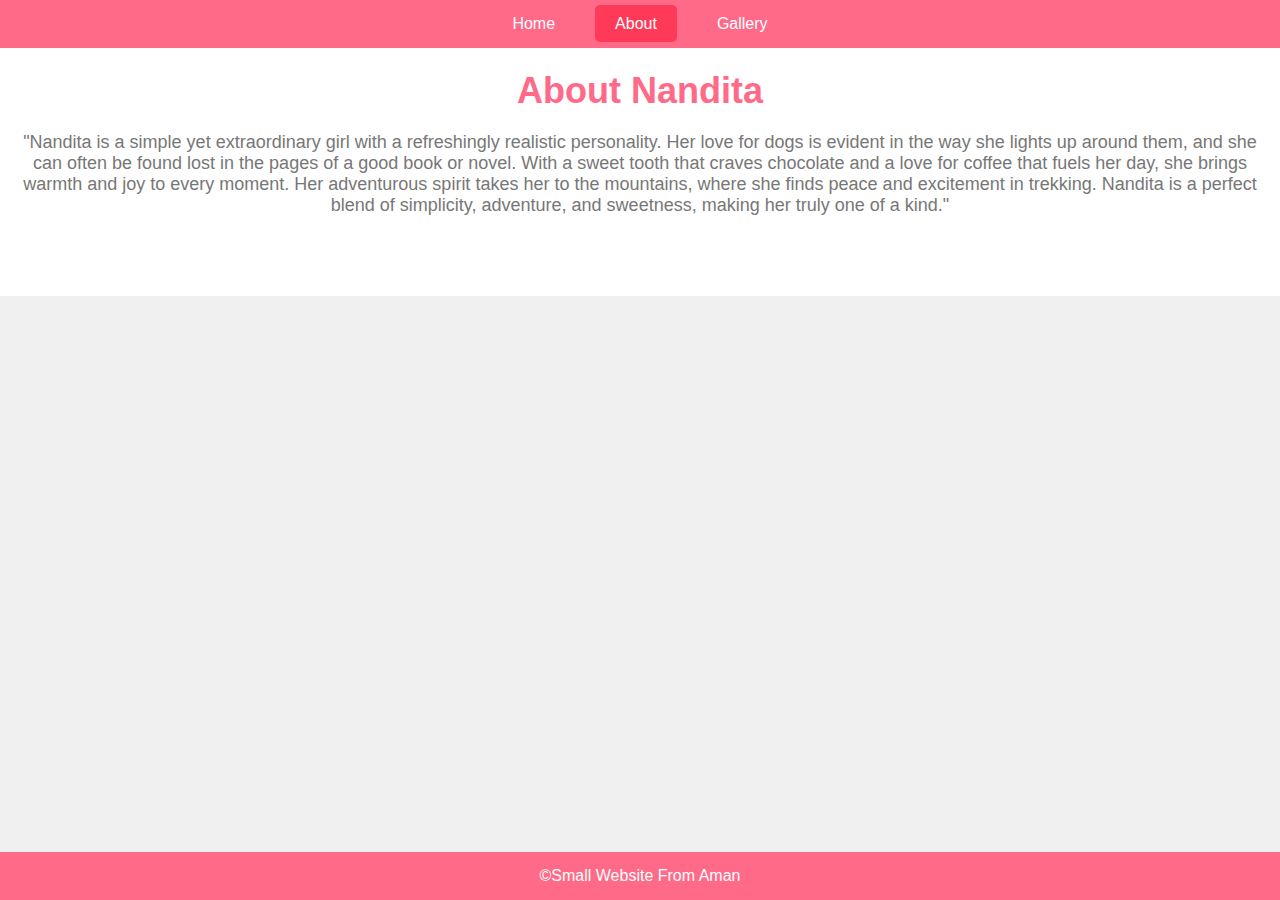
<file: about.html>
<!DOCTYPE html>
<html lang="en">
<head>
    <meta charset="UTF-8">
    <meta name="viewport" content="width=device-width, initial-scale=1.0">
    <title>About Nandita</title>
    <link rel="stylesheet" href="css/styles.css">
</head>
<body>
    <header>
        <nav class="nav-bar">
            <ul>
                <li><a href="index.html">Home</a></li>
                <li><a href="about.html" class="active">About</a></li>
                <li><a href="gallery.html">Gallery</a></li>
            </ul>
        </nav>
    </header>

    <section class="about-section">
        <h2>About Nandita</h2>
        <p>"Nandita is a simple yet extraordinary girl with a refreshingly realistic personality. Her love for dogs is evident in the way she lights up around them, and she can often be found lost in the pages of a good book or novel. With a sweet tooth that craves chocolate and a love for coffee that fuels her day, she brings warmth and joy to every moment. Her adventurous spirit takes her to the mountains,  where she finds peace and excitement in trekking. Nandita is a perfect blend of simplicity, adventure,  and sweetness, making her truly one of a kind."</p>
      
    </section>

    <footer>
        <p>&copy;Small Website From Aman </p>
    </footer>
</body>
</html>
</file>
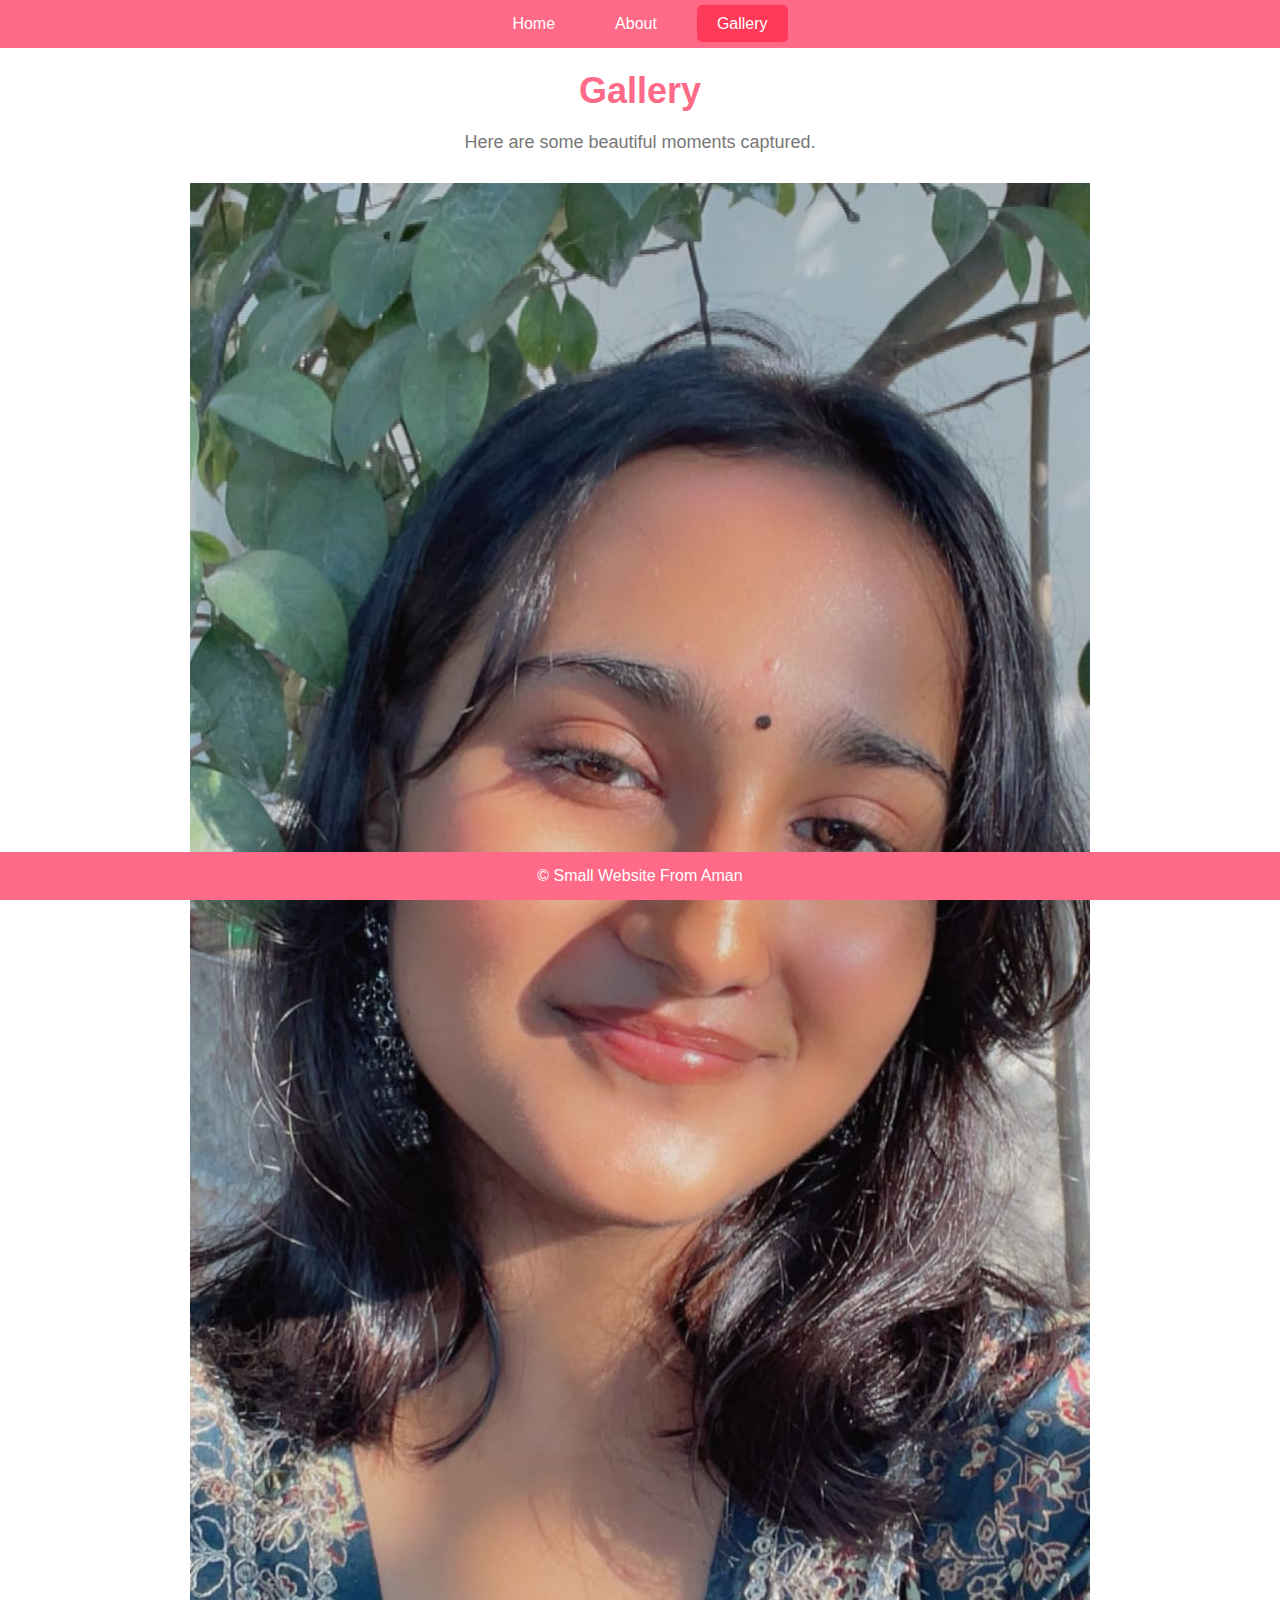
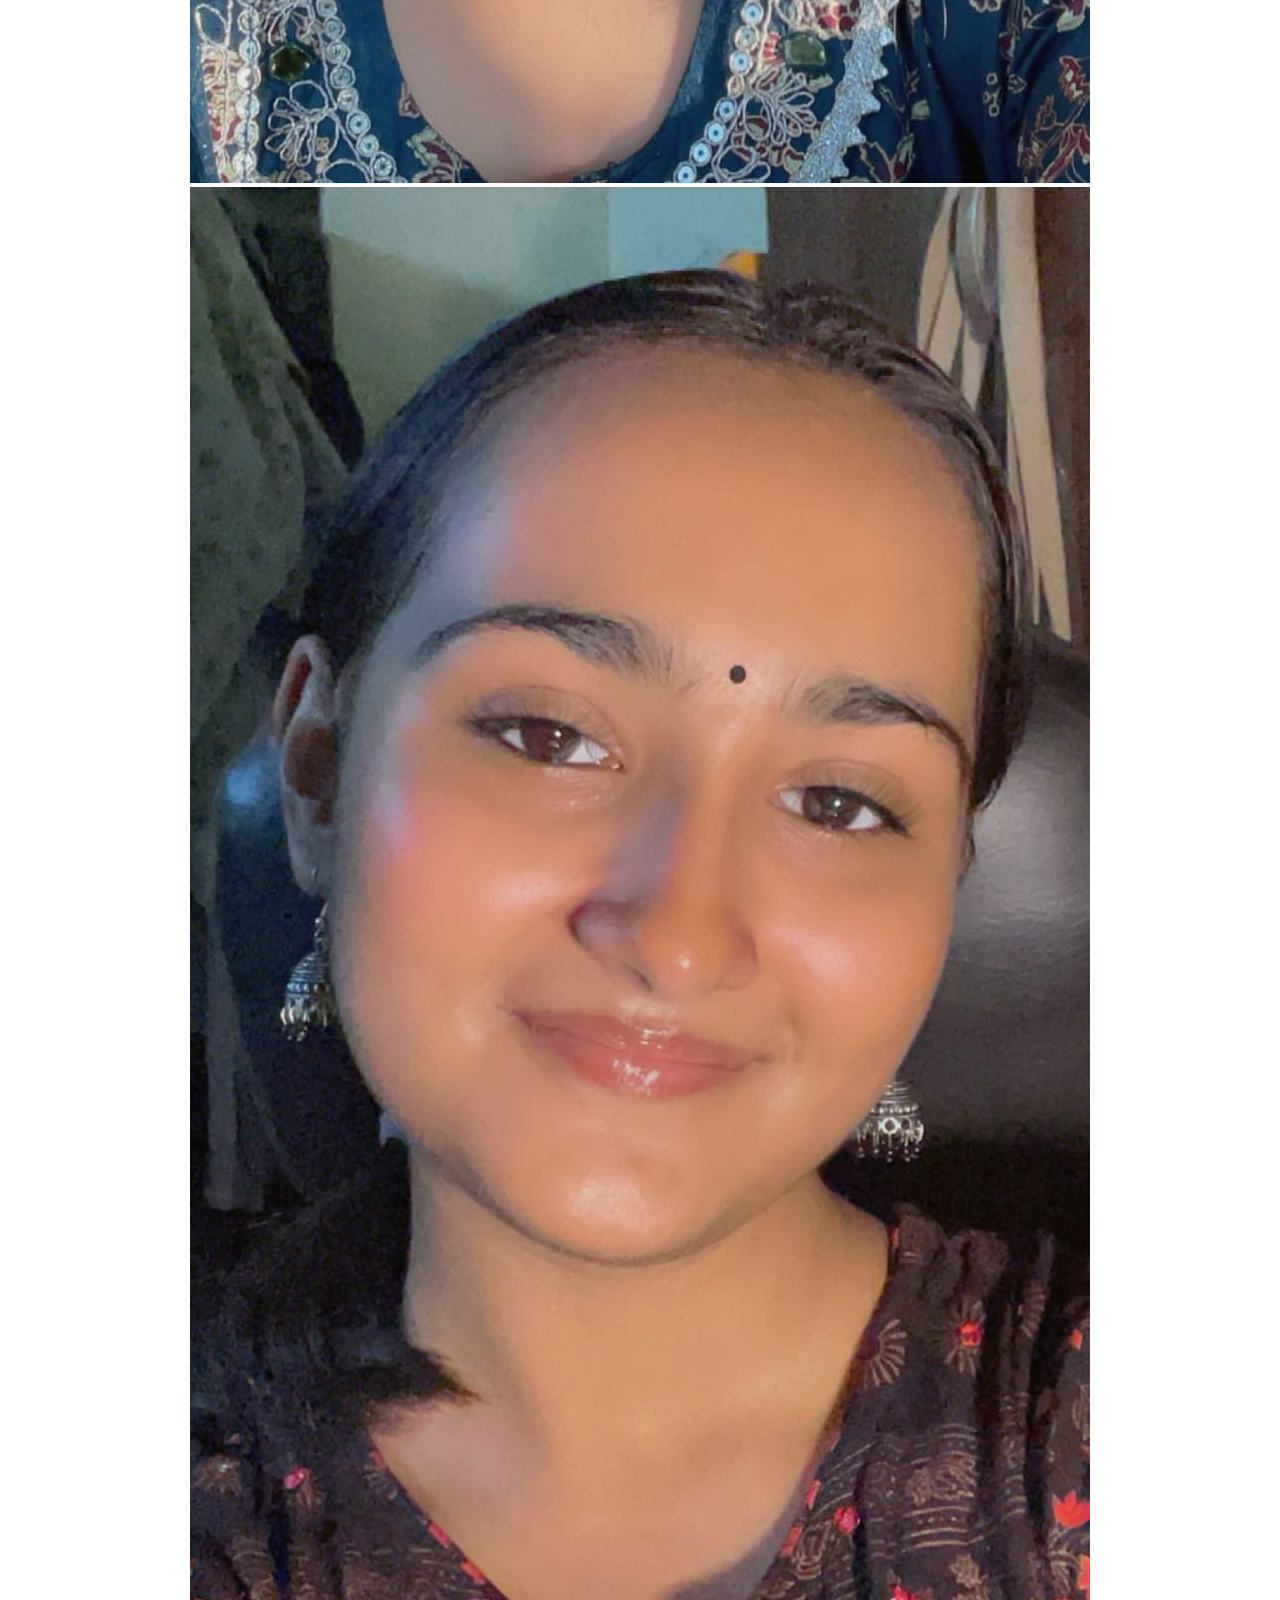
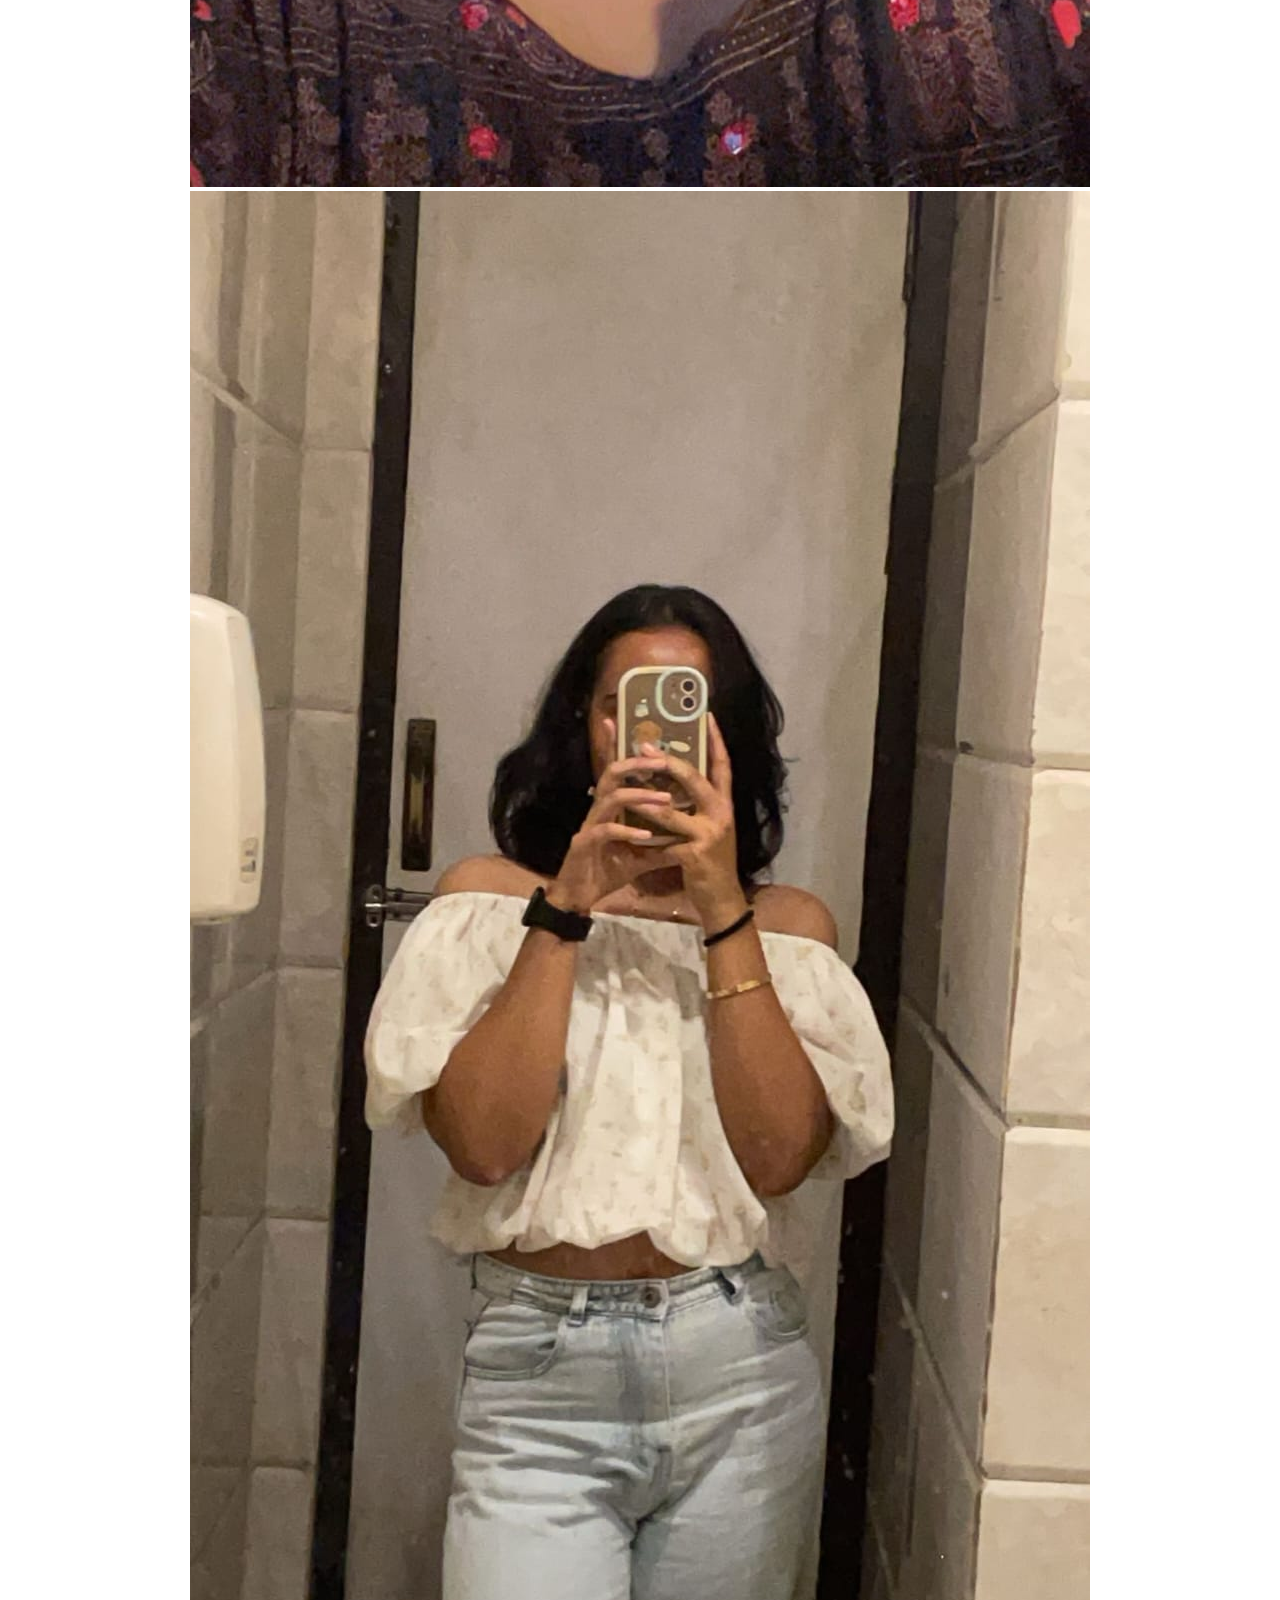
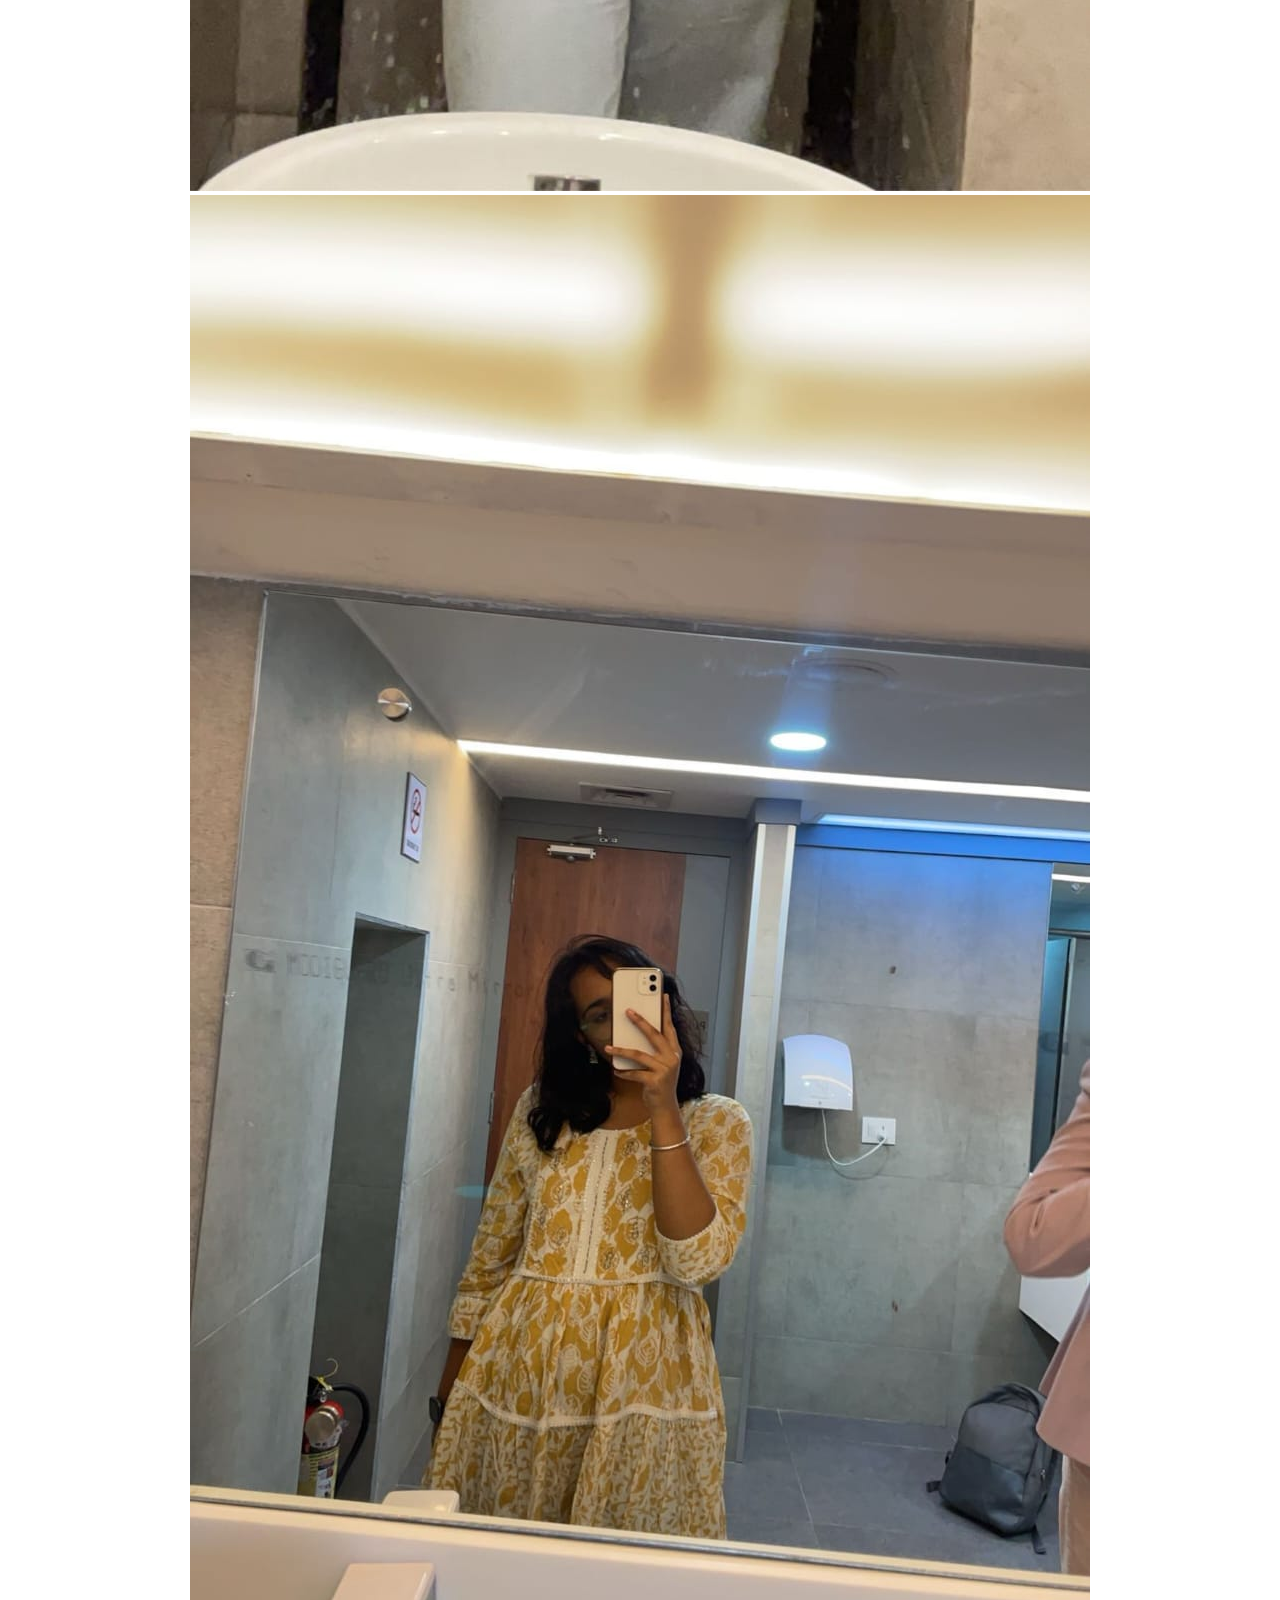
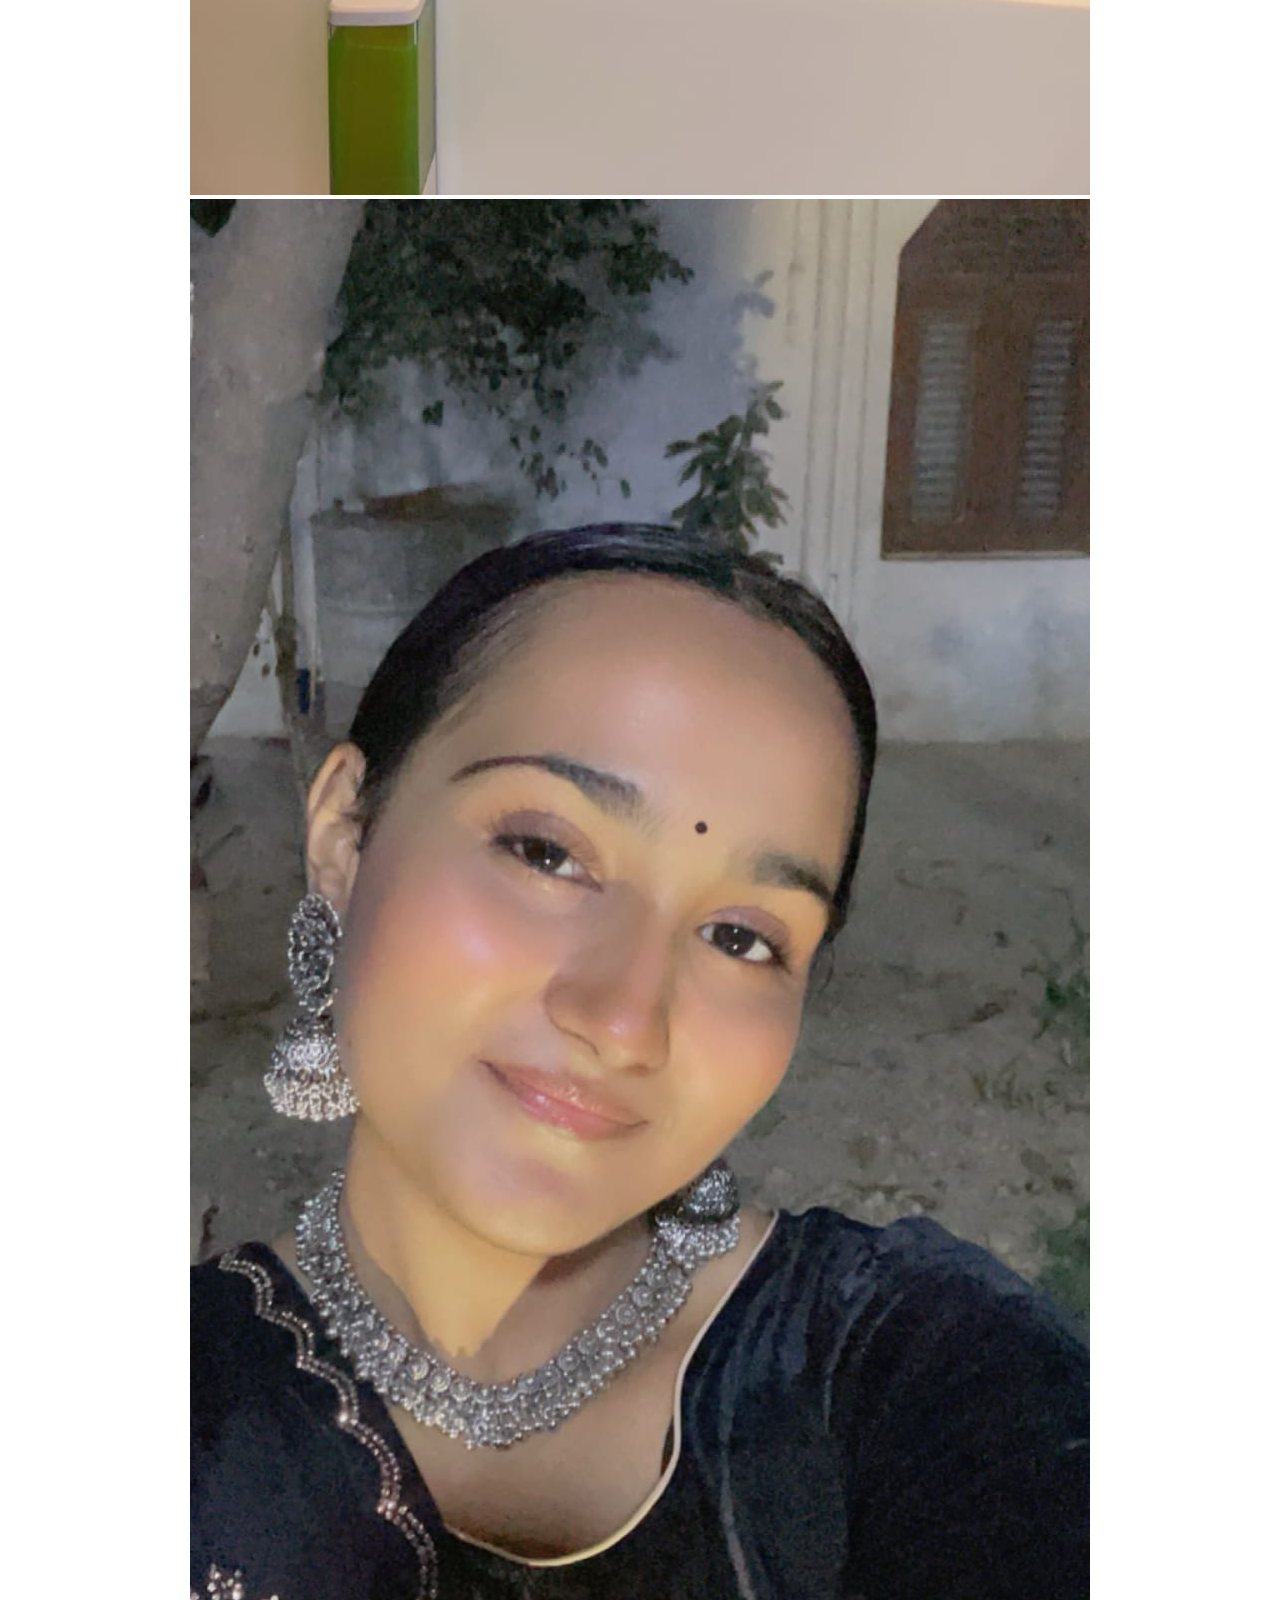
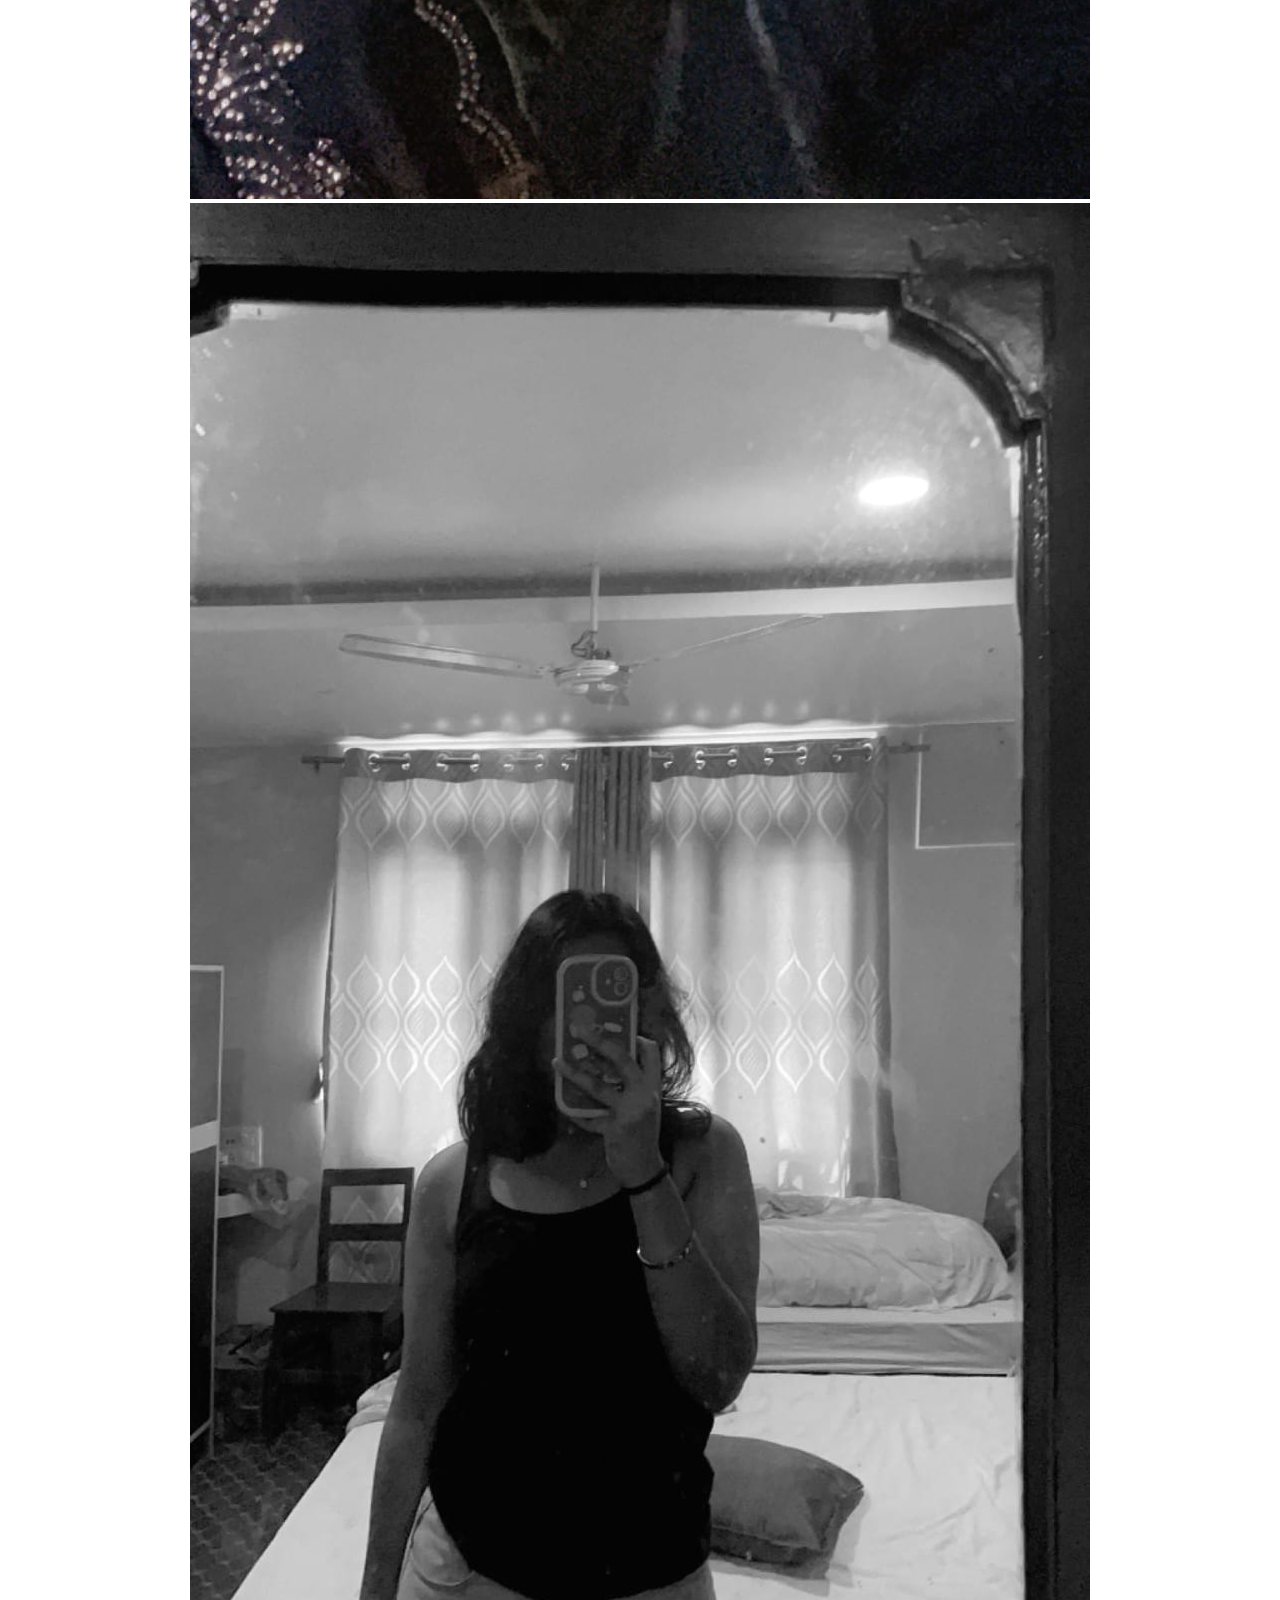
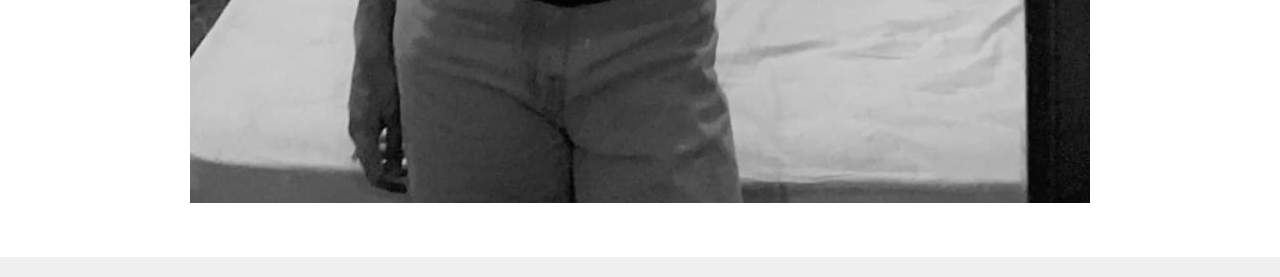
<file: gallery.html>
<!DOCTYPE html>
<html lang="en">
<head>
    <meta charset="UTF-8">
    <meta name="viewport" content="width=device-width, initial-scale=1.0">
    <title>Gallery - Nandita</title>
    <link rel="stylesheet" href="css/styles.css">
</head>
<body>
    <header>
        <nav class="nav-bar">
            <ul>
                <li><a href="index.html">Home</a></li>
                <li><a href="about.html">About</a></li>
                <li><a href="gallery.html" class="active">Gallery</a></li>
 
            </ul>
        </nav>
    </header>

    <section class="gallery-section">
        <h2>Gallery</h2>
        <p>Here are some beautiful moments captured.</p>
        <div class="gallery-grid">
            <img src="images/WhatsApp Image 2024-10-05 at 00.21.01_536f3bb8.jpg" alt="Nandita 1">
            <img src="images/WhatsApp Image 2024-10-05 at 00.21.03_3b9f46a9.jpg" alt="Nandita 2">
            <img src="images/WhatsApp Image 2024-10-05 at 00.21.04_8b81ca2e.jpg" alt="Nandita 3">
            <img src="images/WhatsApp Image 2024-10-05 at 00.21.02_67520f34.jpg" alt="Nandita 3">
            <img src="images/WhatsApp Image 2024-10-05 at 00.21.02_90262686.jpg" alt="Nandita 3">
            <img src="images/WhatsApp Image 2024-10-05 at 00.21.05_6e5a3bed.jpg" alt="Nandita 4">
        
        </div>
    </section>

    <footer>
        <p>&copy; Small Website From Aman </p>
    </footer>
</body>
</html>
</file>
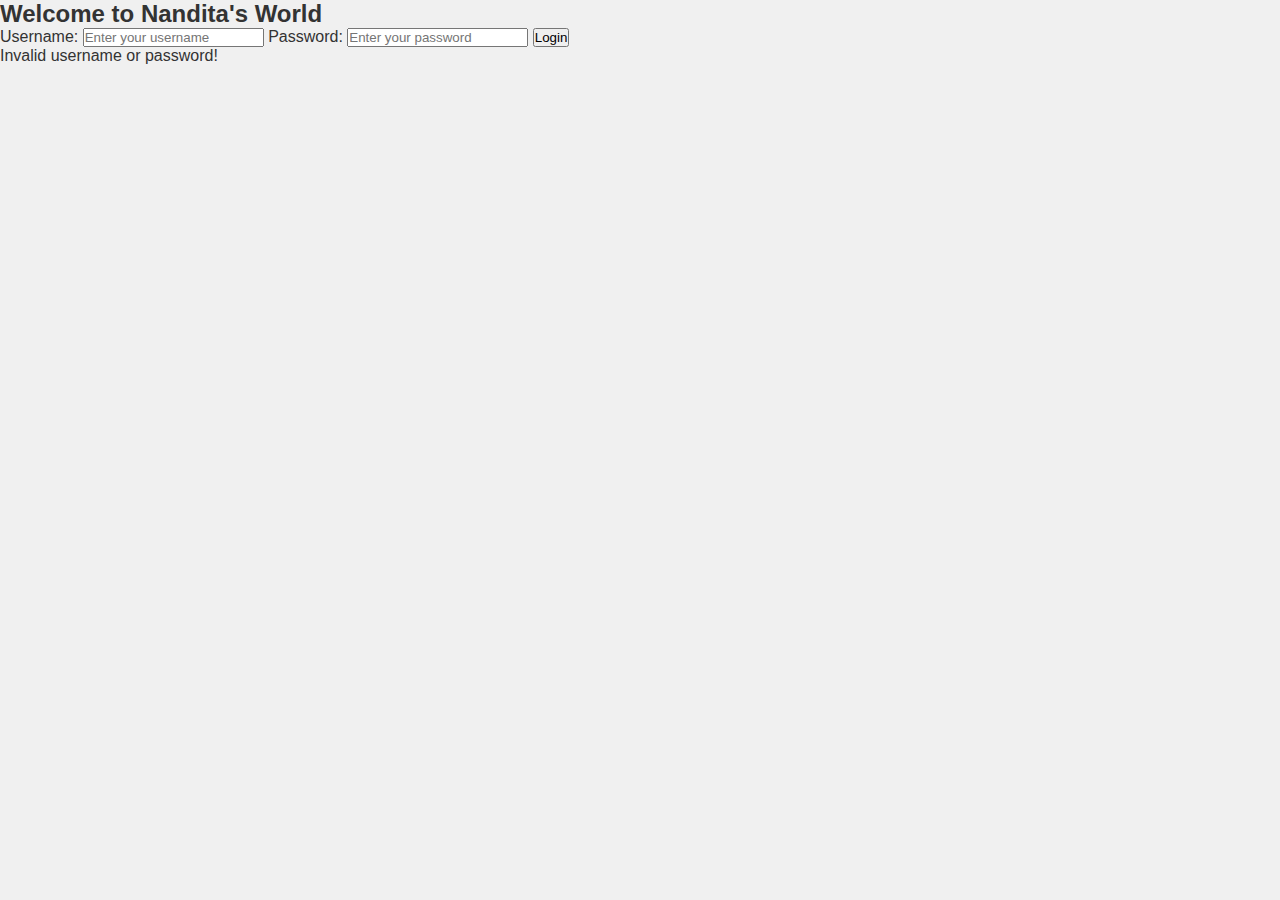
<file: login.html>
<!DOCTYPE html>
<html lang="en">
<head>
    <meta charset="UTF-8">
    <meta name="viewport" content="width=device-width, initial-scale=1.0">
    <title>Login to Nandita's World</title>
    <link rel="stylesheet" href="css/styles.css">
</head>
<body>
    <div class="login-container">
        <h2>Welcome to Nandita's World</h2>
        <form id="login-form">
            <label for="username">Username:</label>
            <input type="text" id="username" placeholder="Enter your username" required>

            <label for="password">Password:</label>
            <input type="password" id="password" placeholder="Enter your password" required>

            <button type="submit">Login</button>
            <p id="error-message">Invalid username or password!</p>
        </form>
    </div>

    <script src="js/scripts.js"></script>
</body>
</html>
</file>
<file: css/styles.css>
/* General Styling */
* {
    margin: 0;
    padding: 0;
    box-sizing: border-box;
}

body {
    font-family: 'Arial', sans-serif;
    background-color: #f0f0f0;
    color: #333;
}

/* Navigation Bar */
.nav-bar {
    background-color: #ff6a88;
    padding: 15px;
    position: fixed;
    top: 0;
    width: 100%;
    z-index: 1000;
}

.nav-bar ul {
    list-style: none;
    display: flex;
    justify-content: center;
    gap: 20px;
}

.nav-bar ul li {
    display: inline;
}

.nav-bar ul li a {
    color: white;
    text-decoration: none;
    padding: 10px 20px;
    border-radius: 5px;
    transition: background-color 0.3s ease;
}

.nav-bar ul li a:hover, .nav-bar ul li a.active {
    background-color: #ff3a58;
}

/* Hero Section */
.hero {
    background-image: url('../images/hero-bg.jpg');
    background-size: cover;
    background-position: center;
    height: 100vh;
    display: flex;
    flex-direction: column;
    justify-content: center;
    align-items: center;
    color: white;
    text-align: center;
    padding: 0 20px;
}

.hero h1 {
    font-size: 50px;
    margin-bottom: 20px;
}

.intro {
    font-size: 24px;
}

.animated {
    animation-duration: 2s;
    animation-fill-mode: both;
}

.fadeIn {
    animation-name: fadeIn;
}

@keyframes fadeIn {
    from {
        opacity: 0;
    }
    to {
        opacity: 1;
    }
}

/* Section Previews */
.about-preview, .gallery-preview {
    padding: 50px 20px;
    text-align: center;
    background-color: #fff;
    margin: 20px 0;
}

.about-preview h2, .gallery-preview h2 {
    font-size: 36px;
    color: #ff6a88;
    margin-bottom: 20px;
}

.about-preview p, .gallery-preview p {
    font-size: 18px;
    color: #777;
    margin-bottom: 30px;
}

/* Buttons */
.button {
    background-color: #ff6a88;
    color: white;
    padding: 10px 20px;
    text-decoration: none;
    border-radius: 5px;
    transition: background-color 0.3s ease;
}

.button:hover {
    background-color: #ff3a58;
}

/* About Section */
.about-section {
    padding: 50px 20px;
    text-align: center;
    background-color: #fff;
    margin: 20px 0;
}

.about-section h2 {
    font-size: 36px;
    color: #ff6a88;
    margin-bottom: 20px;
}

.about-section p {
    font-size: 18px;
    color: #777;
    margin-bottom: 30px;
}

.about-image {
    width: 50%;
    border-radius: 10px;
}

/* Gallery Section */
.gallery-section {
    padding: 50px 20px;
    text-align: center;
    background-color: #fff;
    margin: 20px 0;
}

.gallery-section h2 {
    font-size: 36px;
    color: #ff6a88;
    margin-bottom: 20px;
}

.gallery-section p {
    font-size: 18px;
    color: #777;
    margin-bottom: 30px;
}

/* Reuse gallery-grid class from previous CSS */


/* Footer */
footer {
    background-color: #ff6a88;
    color: white;
    text-align: center;
    padding: 15px 0;
    position: fixed;
    bottom: 0;
    width: 100%;
}
</file>
